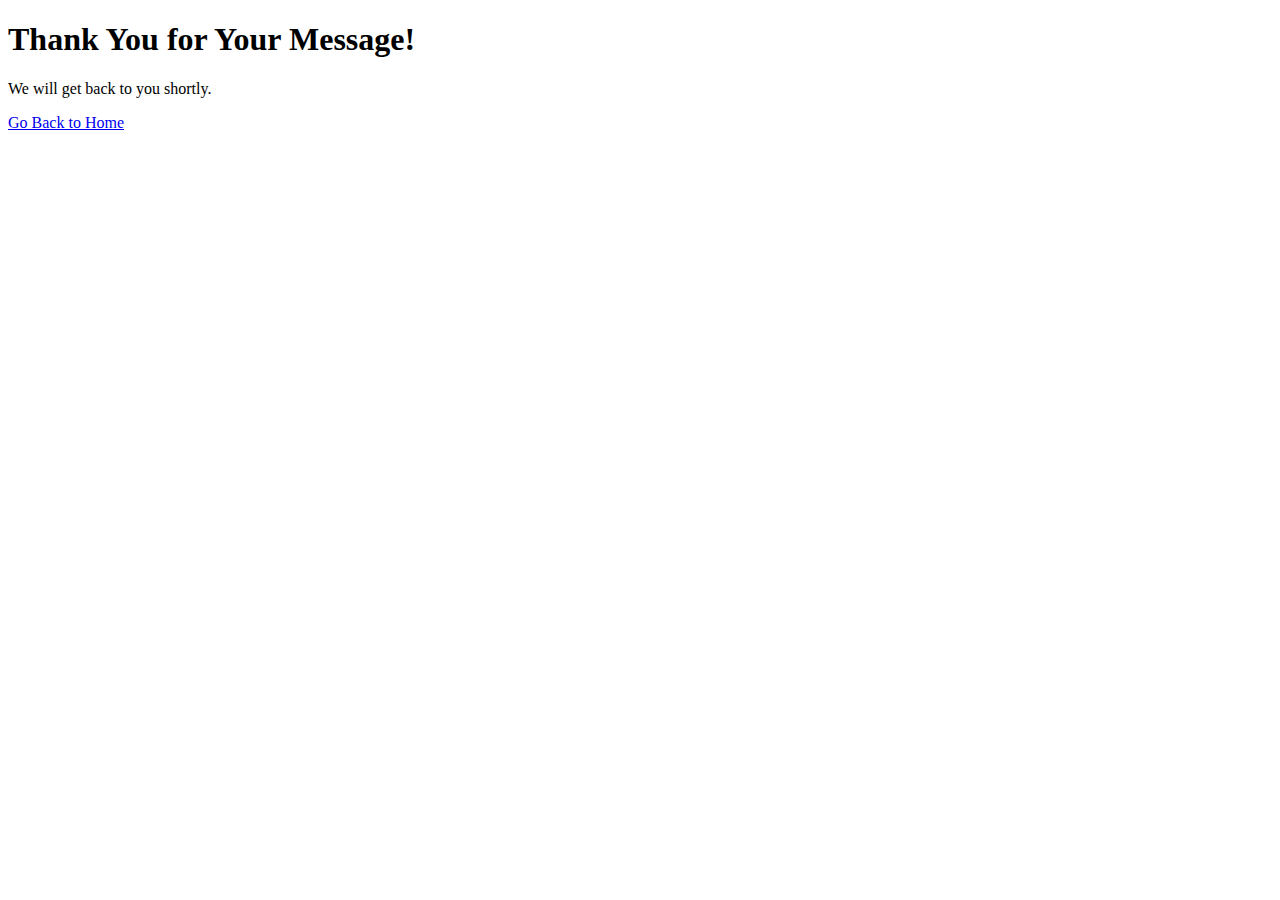
<file: thank-you.html>
<!DOCTYPE html>
<html lang="en">
<head>
    <meta charset="UTF-8">
    <meta name="viewport" content="width=device-width, initial-scale=1.0">
    <title>Thank You</title>
</head>
<body>
    <h1>Thank You for Your Message!</h1>
    <p>We will get back to you shortly.</p>
    <a href="index.html">Go Back to Home</a>
</body>
</html>
</file>
